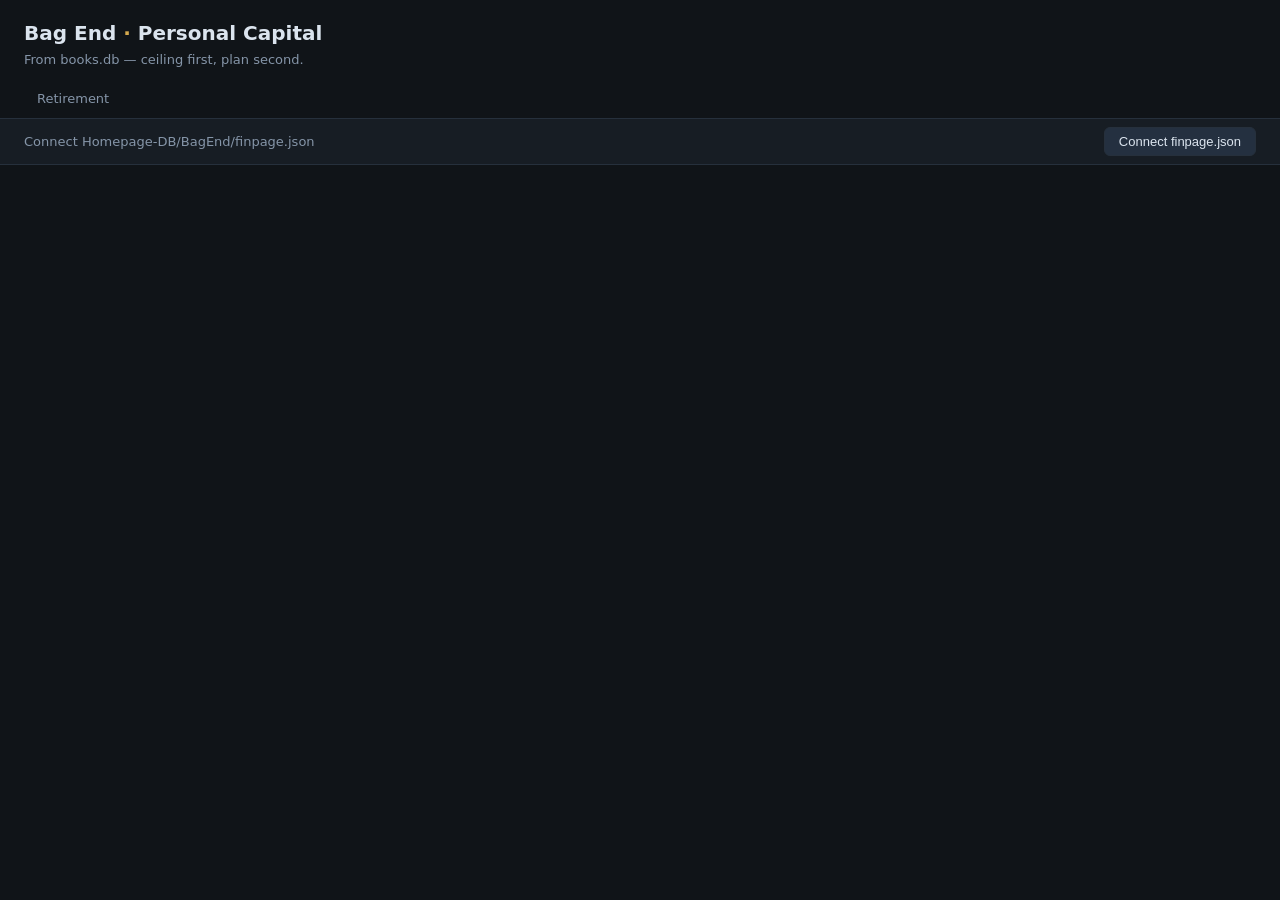
<file: index.html>
<!DOCTYPE html>
<html lang="en">
<head>
<meta charset="utf-8">
<meta http-equiv="refresh" content="0; url=./apps/finpage/BagEnd.html">
<title>Bag End — personal capital dashboard</title>
<script>location.replace("./apps/finpage/BagEnd.html");</script>
</head>
<body>
<p>Redirecting to the <a href="./apps/finpage/BagEnd.html">Bag End dashboard</a>…</p>
</body>
</html>
</file>
